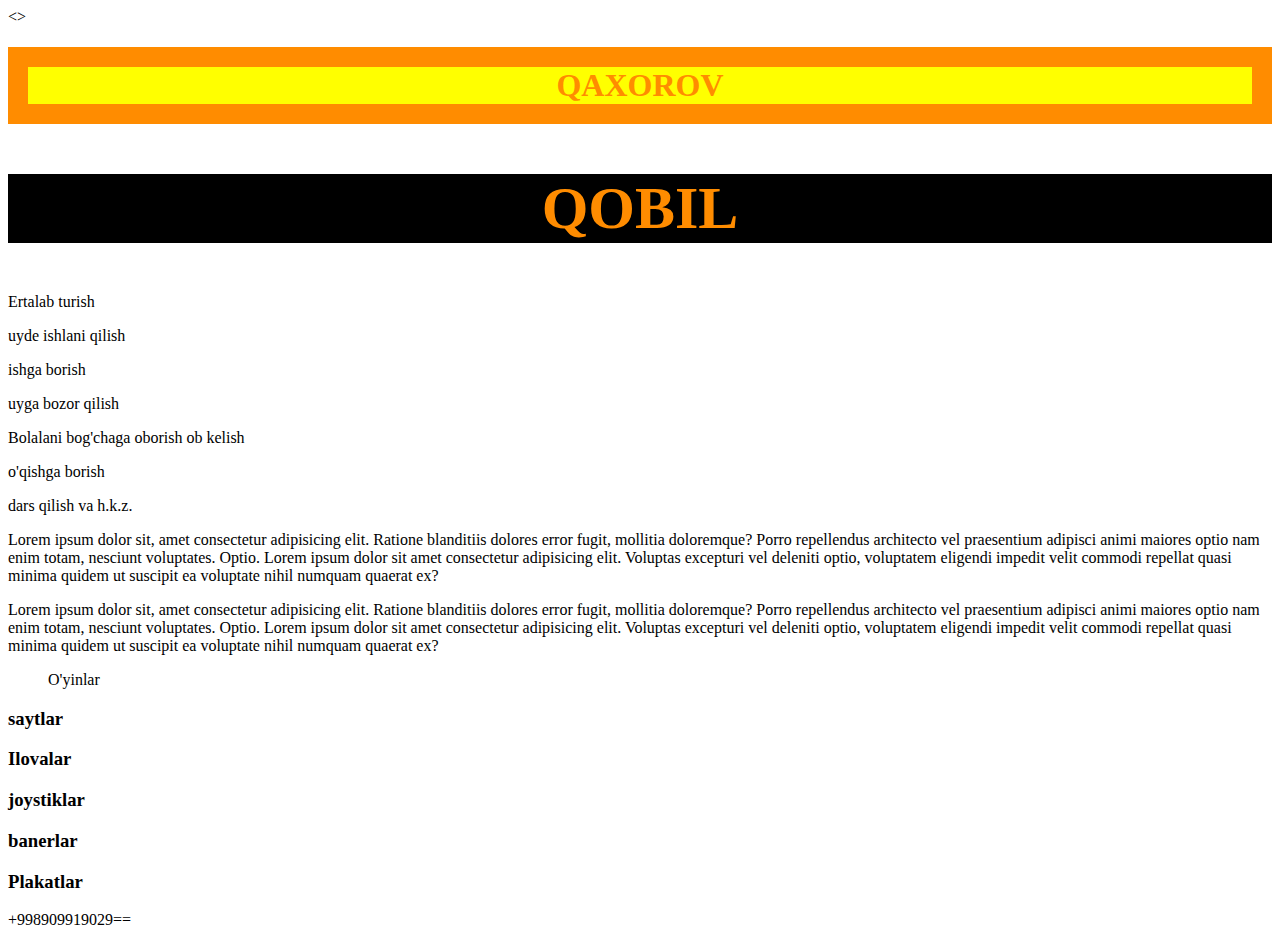
<file: index.html>
<!DOCTYPE html>
<html lang="en">
<head>
  <meta charset="UTF-8">
  <meta http-equiv="X-UA-Compatible" content="IE=edge">
  <meta name="viewport" content="width=device-width, initial-scale=1.0">
  <link rel="stylesheet" href="./main.css">
  <title>Document</title>
</head>
<>
  <h1>Qaxorov</h1>
  <h2>Qobil</h2>
  
  
  
  <P>Ertalab turish</P>
  <P>uyde ishlani qilish</P>
  <p>ishga borish</p>
  <p>uyga bozor qilish </p>
  <p>Bolalani bog'chaga oborish ob kelish</p>
  <p>o'qishga borish </p>
  <p>dars qilish va h.k.z.</p>
  
  Lorem ipsum dolor sit, amet consectetur adipisicing elit. Ratione blanditiis dolores error fugit, mollitia doloremque? Porro repellendus architecto vel praesentium adipisci animi maiores optio nam enim totam, nesciunt voluptates. Optio.
  Lorem ipsum dolor sit amet consectetur adipisicing elit. Voluptas excepturi vel deleniti optio, voluptatem eligendi impedit velit commodi repellat quasi minima quidem ut suscipit ea voluptate nihil numquam quaerat ex?

  
  <p>  Lorem ipsum dolor sit, amet consectetur adipisicing elit. Ratione blanditiis dolores error fugit, mollitia doloremque? Porro repellendus architecto vel praesentium adipisci animi maiores optio nam enim totam, nesciunt voluptates. Optio.
  Lorem ipsum dolor sit amet consectetur adipisicing elit. Voluptas excepturi vel deleniti optio, voluptatem eligendi impedit velit commodi repellat quasi minima quidem ut suscipit ea voluptate nihil numquam quaerat ex?</p>

  
  <ul>O'yinlar</ul>
  <h3>saytlar</h3>
  <h3>Ilovalar</h3>
  <h3>joystiklar</h3>
  <h3>banerlar</h3>
  <h3>Plakatlar</h3>

  <a herf="tel:998909919029">+998909919029</a>==
</body>
</html>
</file>
<file: main.css>
h1{.Qaxorov
  font-size: 90px;
  border: 5px solid;
  font-weight: 900;
  text-align: center;
  color: darkorange;
  border: 20px solid darkorange;
  text-transform: uppercase;
  background-color: yellow;
}
h2{.Qobil
  border: 10px;
  font-size: 60px;
  font-weight:900;
  text-align: center;
  text-transform: uppercase;
  color: darkorange; 
  background-color: black;
}
.lorem/font-weight: bold;
color:black-space
.p{p}
}
</file>
